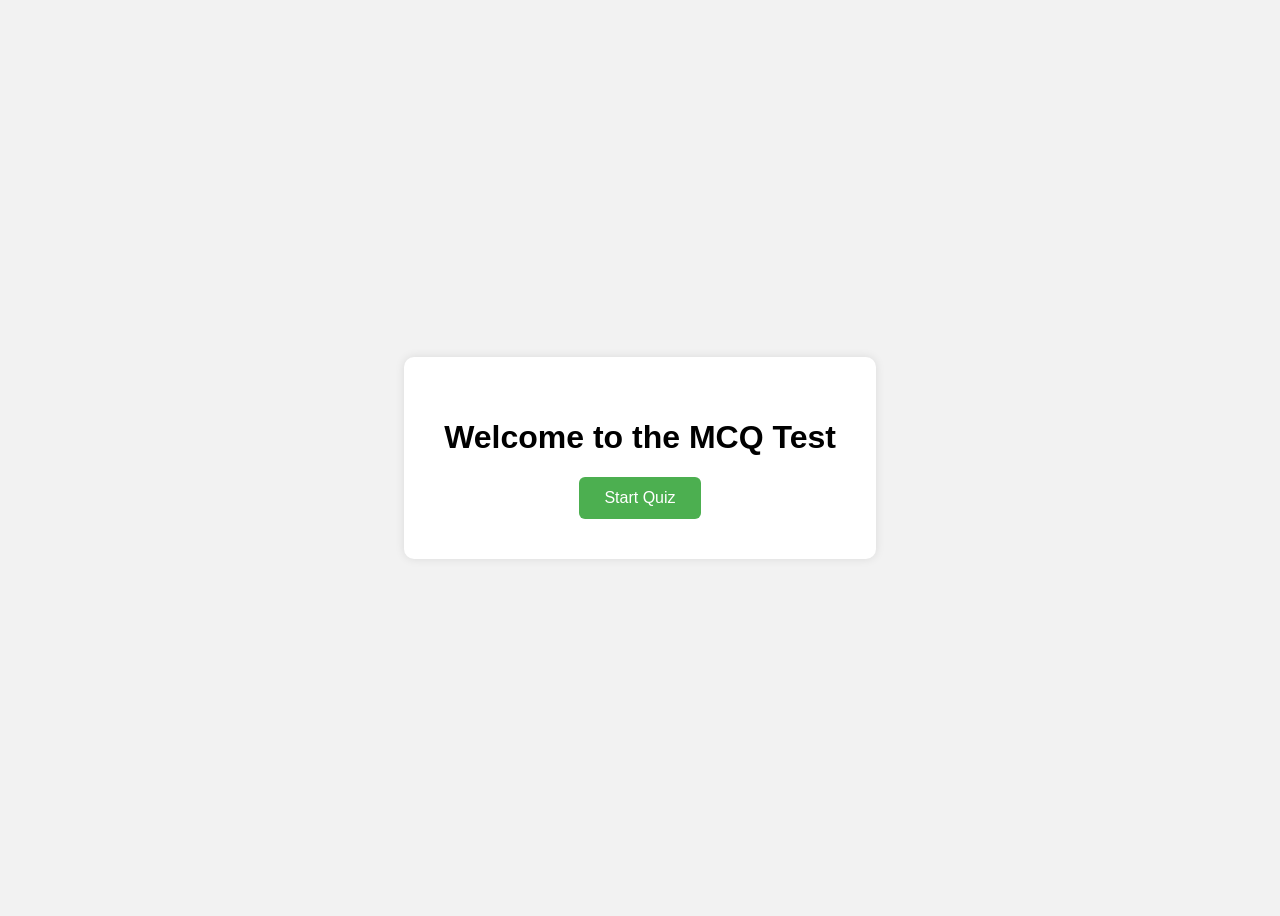
<file: index.html>
<!DOCTYPE html>
<html lang="en">
<head>
  <meta charset="UTF-8" />
  <meta name="viewport" content="width=device-width, initial-scale=1.0"/>
  <title>MCQ Test Home</title>
  <style>
    body {
      font-family: Arial, sans-serif;
      background: #f2f2f2;
      display: flex;
      justify-content: center;
      align-items: center;
      height: 100vh;
    }
    .box {
      background: white;
      padding: 40px;
      border-radius: 10px;
      text-align: center;
      box-shadow: 0 0 10px rgba(0,0,0,0.1);
    }
    a {
      display: inline-block;
      text-decoration: none;
      background-color: #4CAF50;
      color: white;
      padding: 12px 25px;
      font-size: 16px;
      border-radius: 6px;
      transition: background 0.3s;
    }
    a:hover {
      background-color: #45a049;
    }
  </style>
</head>
<body>
  <div class="box">
    <h1>Welcome to the MCQ Test</h1>
    <a href="quiz.html">Start Quiz</a>
  </div>
</body>
</html>
</file>
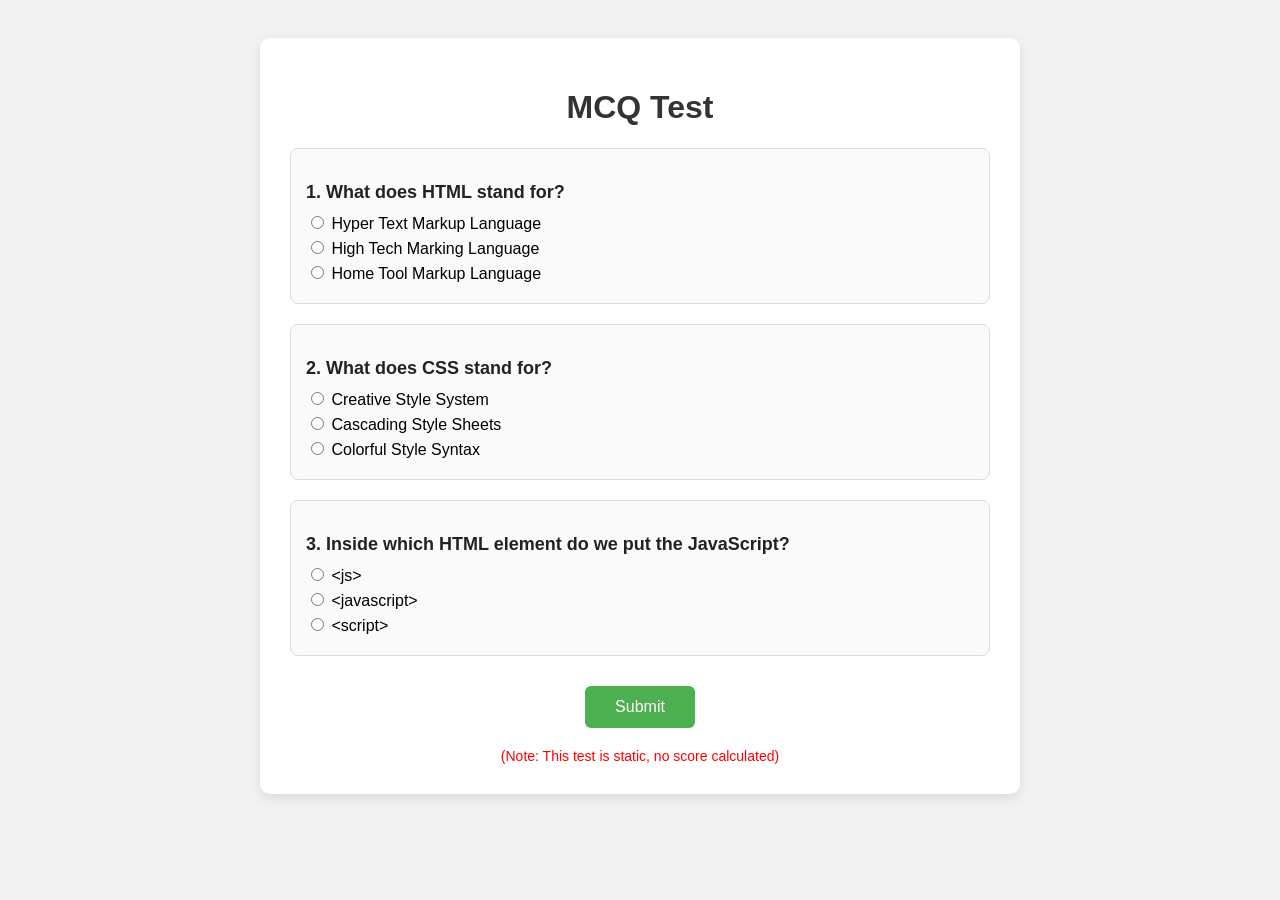
<file: quiz.html>
<!DOCTYPE html>
<html lang="en">
<head>
  <meta charset="UTF-8" />
  <meta name="viewport" content="width=device-width, initial-scale=1.0"/>
  <title>MCQ Quiz</title>
  <link rel="stylesheet" href="style.css" />
</head>
<body>

  <div class="container">
    <h1>MCQ Test</h1>

    <form action="#">
      <div class="question">
        <h3>1. What does HTML stand for?</h3>
        <label><input type="radio" name="q1"> Hyper Text Markup Language</label>
        <label><input type="radio" name="q1"> High Tech Marking Language</label>
        <label><input type="radio" name="q1"> Home Tool Markup Language</label>
      </div>

      <div class="question">
        <h3>2. What does CSS stand for?</h3>
        <label><input type="radio" name="q2"> Creative Style System</label>
        <label><input type="radio" name="q2"> Cascading Style Sheets</label>
        <label><input type="radio" name="q2"> Colorful Style Syntax</label>
      </div>

      <div class="question">
        <h3>3. Inside which HTML element do we put the JavaScript?</h3>
        <label><input type="radio" name="q3"> &lt;js&gt;</label>
        <label><input type="radio" name="q3"> &lt;javascript&gt;</label>
        <label><input type="radio" name="q3"> &lt;script&gt;</label>
      </div>

      <input type="submit" value="Submit" />
      <div class="note">(Note: This test is static, no score calculated)</div>
    </form>
  </div>

</body>
</html>
</file>
<file: style.css>
body {
  font-family: Arial, sans-serif;
  background: #f2f2f2;
  padding: 30px;
}

.container {
  max-width: 700px;
  margin: auto;
  background: #fff;
  padding: 30px;
  border-radius: 10px;
  box-shadow: 0 4px 12px rgba(0, 0, 0, 0.1);
}

h1 {
  text-align: center;
  color: #333;
}

.question {
  margin: 20px 0;
  padding: 15px;
  border: 1px solid #ddd;
  border-radius: 8px;
  background-color: #fafafa;
}

.question h3 {
  margin-bottom: 10px;
  font-size: 18px;
  color: #222;
}

label {
  display: block;
  margin: 5px 0;
  cursor: pointer;
}

input[type="submit"] {
  display: block;
  margin: 30px auto 0;
  padding: 12px 30px;
  background-color: #4CAF50;
  color: white;
  font-size: 16px;
  border: none;
  border-radius: 6px;
  cursor: pointer;
}

input[type="submit"]:hover {
  background-color: #45a049;
}

.note {
  text-align: center;
  color: red;
  font-size: 14px;
  margin-top: 20px;
}
</file>
